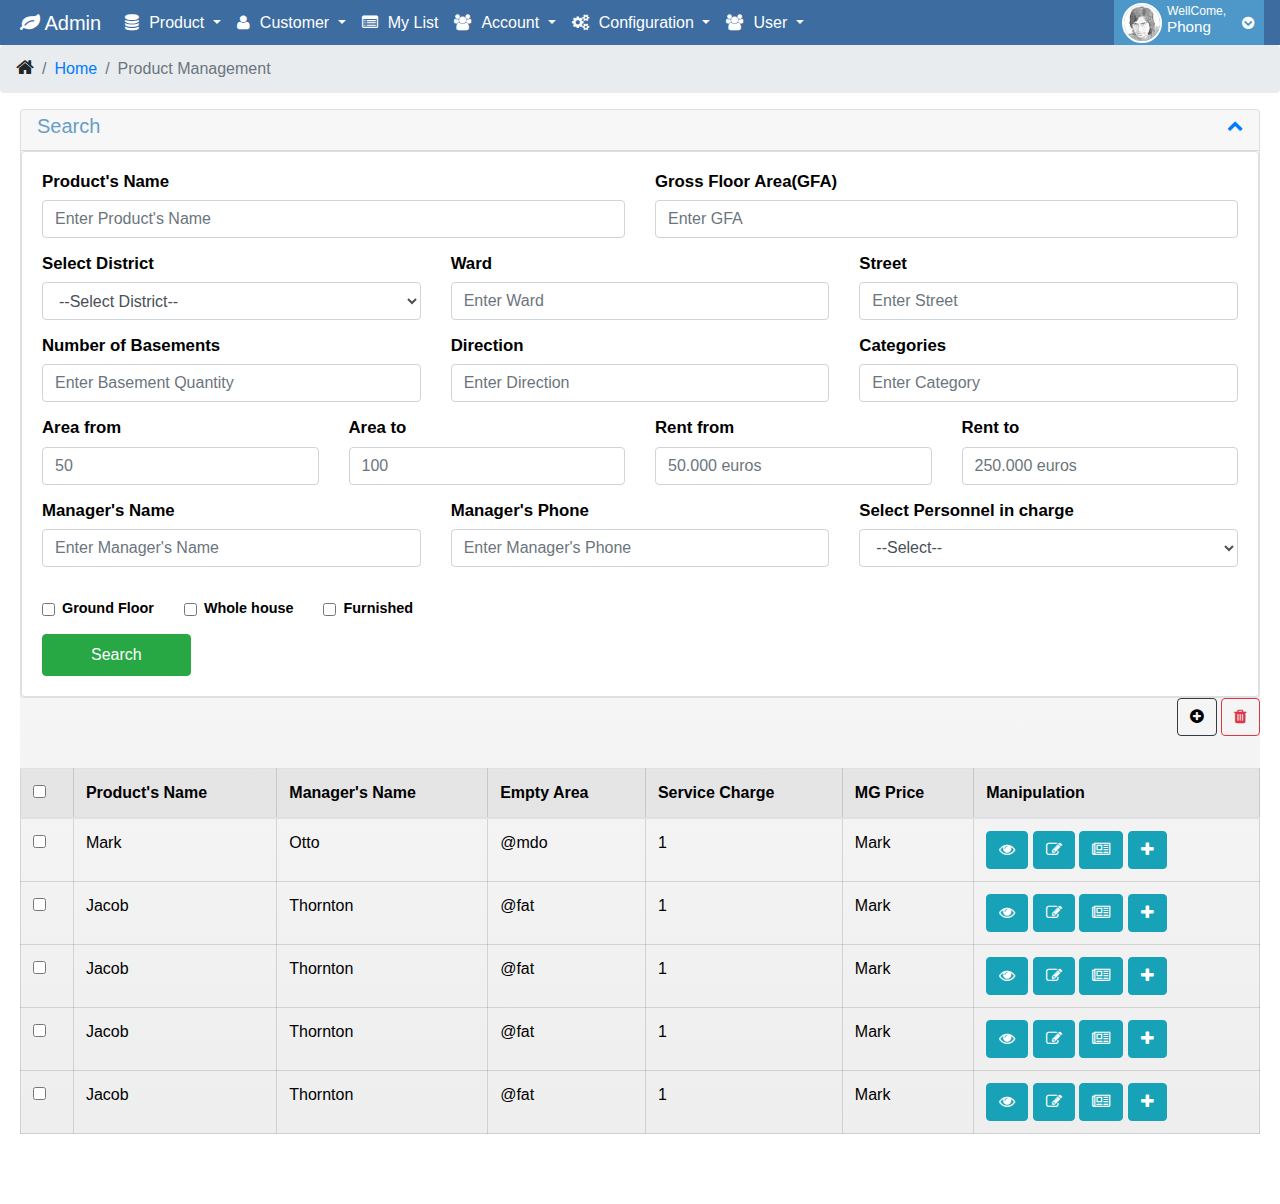
<file: product.html>
<!DOCTYPE html>
<html lang="en">
	<head>
		<meta http-equiv="X-UA-Compatible" content="IE=edge,chrome=1" />
		<meta charset="utf-8" />
		<title>Dashboard - Ace Admin</title>

		<meta name="description" content="overview &amp; stats" />
		<meta name="viewport" content="width=device-width, initial-scale=1.0, maximum-scale=1.0" />

		<!-- bootstrap & fontawesome -->
		<link rel="stylesheet" href="https://maxcdn.bootstrapcdn.com/bootstrap/4.0.0/css/bootstrap.min.css" integrity="sha384-Gn5384xqQ1aoWXA+058RXPxPg6fy4IWvTNh0E263XmFcJlSAwiGgFAW/dAiS6JXm" crossorigin="anonymous">
		<link rel="stylesheet" href="assets/font-awesome/4.5.0/css/font-awesome.min.css" />
		<!-- CSS -->
		<link rel="stylesheet" href="assets/css/style.css" />
		<!-- JQuery -->
		<script src="https://ajax.googleapis.com/ajax/libs/jquery/3.5.1/jquery.min.js"></script>
	</head>
	<body>
		<!-- Navbar start -->
		<nav class="navbar navbar-expand-lg navbar-light bg-light">
			<li class="navbar-brand" style="color: white;">
				<i class="fa fa-leaf"></i> <span>Admin</span>	
			</li>
			<button class="navbar-toggler mr-2" type="button" data-toggle="collapse" data-target="#navbarSupportedContent" aria-controls="navbarSupportedContent" aria-expanded="false" aria-label="Toggle navigation">
				<i class="fa fa-bars" aria-hidden="true"></i>
			</button>
			<div class="collapse navbar-collapse" id="navbarSupportedContent">
			  <ul class="navbar-nav mr-auto">
				<li class="nav-item dropdown" id="#chevron-nav">
					<a class="nav-link dropdown-toggle" href="#" id="navbarDropdown" role="button" data-toggle="dropdown" aria-haspopup="true" aria-expanded="false">
						<i class="fa fa-database" aria-hidden="true"></i>Product 
					</a>
					<div class="dropdown-menu" aria-labelledby="navbarDropdown">
					  <a class="dropdown-item" href="product.html">Product List</a>
					</div>
				  </li>
				  <li class="nav-item dropdown">
					<a class="nav-link dropdown-toggle" href="#" id="navbarDropdown" role="button" data-toggle="dropdown" aria-haspopup="true" aria-expanded="false">
						<i class="fa fa-user" aria-hidden="true"></i>Customer 
					</a>
				  </li>
				<li class="nav-item">
					<a class="nav-link" href="#"><i class="fa fa-list-alt" aria-hidden="true"></i>My List</a>
				</li>
				<li class="nav-item dropdown">
				  <a class="nav-link dropdown-toggle" href="#" id="navbarDropdown" role="button" data-toggle="dropdown" aria-haspopup="true" aria-expanded="false">
					<i class="fa fa-users" aria-hidden="true"></i>Account 
				  </a>
				</li>
				<li class="nav-item dropdown">
					<a class="nav-link dropdown-toggle" href="#" id="navbarDropdown" role="button" data-toggle="dropdown" aria-haspopup="true" aria-expanded="false">
						<i class="fa fa-cogs" aria-hidden="true"></i>Configuration 
					</a>
				  </li>
				  <li class="nav-item dropdown">
					<a class="nav-link dropdown-toggle" href="#" id="navbarDropdown" role="button" data-toggle="dropdown" aria-haspopup="true" aria-expanded="false">
						<i class="fa fa-users" aria-hidden="true" style="margin-right: 10px;"></i>User 
					</a>
				  </li>
				  <li class="nav-item dropdown log-out-nav">
					<div class="col-12">
						<a class="dropdown-item" href="#"><i class="ace-icon fa fa-power-off"></i>Logout</a>
					</div>
				  </li>
			  </ul>
			</div>
			<ul class="navbar-nav user-nav">
				<a class="btn btn-right rounded-0 border-0 mr-3" id="chevron-nav" data-toggle="dropdown" aria-haspopup="true" aria-expanded="false">
					<div class="row">
						<div class="col-4 ml-2 mr-0">
							<img class="rounded-circle img-nav" src="assets/images/avatars/user.jpg" alt="Jason's Photo">
						</div>
						<div class="col-4 px-0 user-info">
							<span>
								<small>WellCome,</small>
								Phong
							</span>
						</div>
						<div class="col-2">
							<i class="fa fa-chevron-circle-down" style="font-size: 0.9rem;"></i>
						</div>	
					</div>
				</a>
				<div class="dropdown-menu dropdown-menu-right user-menu">
					<a class="dropdown-item" href="#"><i class="ace-icon fa fa-cog"></i>Settings</a>
					<a class="dropdown-item" href="#"><i class="ace-icon fa fa-user"></i>Profile</a>
					<div class="dropdown-divider"></div>
					<a class="dropdown-item" href="#"><i class="ace-icon fa fa-power-off"></i>Logout</a>
				</div>
			  </ul>
		</nav>
		
		<!-- Navbar end -->
		<div class="breadcrumb">
			<li class="breadcrumb-item"><i class="fa fa-home home-icon" aria-hidden="true"></i></li>
			<li class="breadcrumb-item"><a href="#">Home</a></li>
			<li class="breadcrumb-item active" aria-current="page">Product Management</li>
		</div>
		<!-- Widget-box Start -->
		<div class="widget-box">
			<!-- Card -->
			<div class="card">
				<div class="card-header px-3 py-1">
					<div class="row">
						<div class="col-10">
							<h5>Search</h5>
						</div>
						<div class="col-2">
							<a class="widget-toolbar-right"data-toggle="collapse" href="#collapseExample" role="button" aria-expanded="false" aria-controls="collapseExample">
								<i class="fa fa-chevron-up" id="chevron"></i>
							</a>
						</div>
					</div>
				</div>
				<div class="collapse show" id="collapseExample">
					<div class="card card-body">
						<form>
							<div class="form-group">
								<div class="row">
									<div class="col-md-6">
										<h5>Product's Name</h5>
							  			<input type="email" class="form-control" aria-describedby="emailHelp" placeholder="Enter Product's Name">
									</div>
									<div class="col-md-6">
										<h5>Gross Floor Area(GFA)</h5>
							  			<input type="email" class="form-control" aria-describedby="emailHelp" placeholder="Enter GFA">					
									</div>
								</div>
							</div>
							<div class="form-group">
								<div class="row">
									<div class="col-md-4">
										<h5>Select District</h5>
										<select class="form-control" id="exampleFormControlSelect1">
										  <option>--Select District--</option>
										  <option>1</option>
										  <option>2</option>
										  <option>3</option>
										  <option>4</option>
										  <option>5</option>
										</select>
									</div>
									<div class="col-md-4">
										<h5>Ward</h5>
							  			<input type="email" class="form-control" aria-describedby="emailHelp" placeholder="Enter Ward">					
									</div>
									<div class="col-md-4">
										<h5>Street</h5>
							  			<input type="email" class="form-control" aria-describedby="emailHelp" placeholder="Enter Street">					
									</div>
								</div>
							</div>
							<div class="form-group">
								<div class="row">
									<div class="col-md-4">
										<h5>Number of Basements</h5>
							  			<input type="email" class="form-control" aria-describedby="emailHelp" placeholder="Enter Basement Quantity">
									</div>
									<div class="col-md-4">
										<h5>Direction</h5>
							  			<input type="email" class="form-control" aria-describedby="emailHelp" placeholder="Enter Direction">					
									</div>
									<div class="col-md-4">
										<h5>Categories</h5>
							  			<input type="email" class="form-control" aria-describedby="emailHelp" placeholder="Enter Category">					
									</div>
								</div>
							</div>
							<div class="form-group">
								<div class="row">
									<div class="col-md-3">
										<h5>Area from</h5>
							  			<input type="email" class="form-control" aria-describedby="emailHelp" placeholder="50">
									</div>
									<div class="col-md-3">
										<h5>Area to</h5>
							  			<input type="email" class="form-control" aria-describedby="emailHelp" placeholder="100">					
									</div>
									<div class="col-md-3">
										<h5>Rent from</h5>
							  			<input type="email" class="form-control" aria-describedby="emailHelp" placeholder="50.000 euros">					
									</div>
									<div class="col-md-3">
										<h5>Rent to</h5>
							  			<input type="email" class="form-control" aria-describedby="emailHelp" placeholder="250.000 euros">					
									</div>
								</div>
							</div>
							<div class="form-group">
								<div class="row">
									<div class="col-md-4">
										<h5>Manager's Name</h5>
							  			<input type="email" class="form-control" aria-describedby="emailHelp" placeholder="Enter Manager's Name">
									</div>
									<div class="col-md-4">
										<h5>Manager's Phone</h5>
							  			<input type="email" class="form-control" aria-describedby="emailHelp" placeholder="Enter Manager's Phone">					
									</div>
									<div class="col-md-4">
										<h5>Select Personnel in charge</h5>
										<select class="form-control" id="exampleFormControlSelect2">
										  <option>--Select--</option>
										  <option>1</option>
										  <option>2</option>
										  <option>3</option>
										  <option>4</option>
										  <option>5</option>
										</select>					
									</div>
								</div>
							</div>
							<div class="row">
								<div class="form-check">
									<input type="checkbox" class="form-check-input">
									<label class="form-check-label" for="exampleCheck1">Ground Floor</label>
								</div>
								<div class="form-check">
									<input type="checkbox" class="form-check-input" id="exampleCheck2">
									<label class="form-check-label" for="exampleCheck2">Whole house</label>
								</div>
								<div class="form-check">
									<input type="checkbox" class="form-check-input" id="exampleCheck3">
									<label class="form-check-label" for="exampleCheck3">Furnished</label>
								</div>
							</div>
							<button type="button" class="btn btn-success px-5 py-2">Search</button>
						  </form>
					</div>
				</div>
			</div>
			<!-- Sub-Btn -->
			<div class="row sub-btn">
				<div class="col-12">
					<a type="button" class="btn btn-outline-dark" href="edit.html" data-toggle="tooltip" title='Add more'>
							<i class="fa fa-plus-circle" aria-hidden="true" style="color: black;"></i>
					</a>
					<button type="button" class="btn btn-outline-danger" data-toggle="tooltip" title='Delete'>
						<i class="fa fa-trash" aria-hidden="true"></i>
					</button>
				</div>
			</div>
			<!-- Table-->
			<div class="widget-table">
				<table class="table table-hover table-border">
					<thead>
					  <tr>
						<th scope="col"><input type="checkbox" id="check-all"></th>
						<th scope="col">Product's Name</th>
						<th scope="col">Manager's Name</th>
						<th scope="col">Empty Area</th>
						<th scope="col">Service Charge</th>
						<th scope="col">MG Price</th>
						<th scope="col">Manipulation</th>
					  </tr>
					</thead>
					<tbody>
					  <tr>
						<th class="check-box"><input type="checkbox"></th>
						<td>Mark</td>
						<td>Otto</td>
						<td>@mdo</td>
						<td>1</td>
						<td>Mark</td>
						<td>
							<button type="button" class="btn btn-info" data-toggle="modal" data-target="#exampleModal">
								<i class="fa fa-eye" aria-hidden="true"></i>
							</button>
							<button type="button" class="btn btn-info" data-toggle="modal" title='Add more'>
								<i class="fa fa-pencil-square-o" aria-hidden="true"></i>
							</button>
							<button type="button" class="btn btn-info" data-toggle="modal" title='Add more'>
								<i class="fa fa-newspaper-o" aria-hidden="true"></i>
							</button>
							<button type="button" class="btn btn-info" data-toggle="modal" title='Add more'>
								<i class="fa fa-plus" aria-hidden="true"></i>
							</button>
						</td>
					  </tr>
					  <tr>
						<th class="check-box"><input type="checkbox"></th>
						<td>Jacob</td>
						<td>Thornton</td>
						<td>@fat</td>
						<td>1</td>
						<td>Mark</td>
						<td>
							<button type="button" class="btn btn-info" data-toggle="modal" data-target="#exampleModal">
								<i class="fa fa-eye" aria-hidden="true"></i>
							</button>
							<button type="button" class="btn btn-info" data-toggle="modal" title='Add more'>
								<i class="fa fa-pencil-square-o" aria-hidden="true"></i>
							</button>
							<button type="button" class="btn btn-info" data-toggle="modal" title='Add more'>
								<i class="fa fa-newspaper-o" aria-hidden="true"></i>
							</button>
							<button type="button" class="btn btn-info" data-toggle="modal" title='Add more'>
								<i class="fa fa-plus" aria-hidden="true"></i>
							</button>
						</td>
					  </tr>
					  <tr>
						<th class="check-box"><input type="checkbox"></th>
						<td>Jacob</td>
						<td>Thornton</td>
						<td>@fat</td>
						<td>1</td>
						<td>Mark</td>
						<td>
							<button type="button" class="btn btn-info" data-toggle="modal" data-target="#exampleModal">
								<i class="fa fa-eye" aria-hidden="true"></i>
							</button>
							<button type="button" class="btn btn-info" data-toggle="modal" title='Add more'>
								<i class="fa fa-pencil-square-o" aria-hidden="true"></i>
							</button>
							<button type="button" class="btn btn-info" data-toggle="modal" title='Add more'>
								<i class="fa fa-newspaper-o" aria-hidden="true"></i>
							</button>
							<button type="button" class="btn btn-info" data-toggle="modal" title='Add more'>
								<i class="fa fa-plus" aria-hidden="true"></i>
							</button>
						</td>
					  </tr>
					  <tr>
						<th class="check-box"><input type="checkbox"></th>
						<td>Jacob</td>
						<td>Thornton</td>
						<td>@fat</td>
						<td>1</td>
						<td>Mark</td>
						<td>
							<button type="button" class="btn btn-info" data-toggle="modal" data-target="#exampleModal">
								<i class="fa fa-eye" aria-hidden="true"></i>
							</button>
							<button type="button" class="btn btn-info" data-toggle="modal" title='Add more'>
								<i class="fa fa-pencil-square-o" aria-hidden="true"></i>
							</button>
							<button type="button" class="btn btn-info" data-toggle="modal" title='Add more'>
								<i class="fa fa-newspaper-o" aria-hidden="true"></i>
							</button>
							<button type="button" class="btn btn-info" data-toggle="modal" title='Add more'>
								<i class="fa fa-plus" aria-hidden="true"></i>
							</button>
						</td>
					  </tr>
					  <tr>
						<th class="check-box"><input type="checkbox"></th>
						<td>Jacob</td>
						<td>Thornton</td>
						<td>@fat</td>
						<td>1</td>
						<td>Mark</td>
						<td>
							<button type="button" class="btn btn-info" data-toggle="modal" data-target="#exampleModal">
								<i class="fa fa-eye" aria-hidden="true"></i>
							</button>
							<button type="button" class="btn btn-info" data-toggle="modal" title='Add more'>
								<i class="fa fa-pencil-square-o" aria-hidden="true"></i>
							</button>
							<button type="button" class="btn btn-info" data-toggle="modal" title='Add more'>
								<i class="fa fa-newspaper-o" aria-hidden="true"></i>
							</button>
							<button type="button" class="btn btn-info" data-toggle="modal" title='Add more'>
								<i class="fa fa-plus" aria-hidden="true"></i>
							</button>
						</td>
					  </tr>
					</tbody>
				  </table>
			</div>
		</div>
		<!-- Modal -->
		<div class="modal fade" id="exampleModal" tabindex="-1" role="dialog" aria-labelledby="exampleModalLabel" aria-hidden="true">
			<div class="modal-dialog" role="document">
			<div class="modal-content">
				<div class="modal-header">
				<h5 class="modal-title" id="exampleModalLabel">Modal title</h5>
				<button type="button" class="close" data-dismiss="modal" aria-label="Close">
					<span aria-hidden="true">&times;</span>
				</button>
				</div>
				<div class="modal-body">
				...
				</div>
				<div class="modal-footer">
				<button type="button" class="btn btn-secondary" data-dismiss="modal">Close</button>
				<button type="button" class="btn btn-primary">Save changes</button>
				</div>
			</div>
			</div>
		</div>
		<!-- Widget-box End -->
		<!-- Sub-script-->
		<script>
			$(document).ready(function(){
				$("#chevron").click(function(){
					$("#chevron").toggleClass("fa-chevron-up fa-chevron-down");
				});
			});

			$(document).ready(function(){
				$("#chevron-nav").click(function(){
					$("#chevron-nav i").toggleClass("fa-chevron-circle-down fa-chevron-circle-up");
				});
			});

			$(document).ready(function(){
				$("#check-all").click(function(){
					if($(this). is(":checked")){
						$(".check-box input").attr("checked","");
					}
					else if($(this). is(":not(:checked)")){
						$(".check-box input").removeAttr("checked");
					}
				});
			});
		</script>
		<!-- JQuery-->
		<script src="https://code.jquery.com/jquery-3.2.1.slim.min.js" integrity="sha384-KJ3o2DKtIkvYIK3UENzmM7KCkRr/rE9/Qpg6aAZGJwFDMVNA/GpGFF93hXpG5KkN" crossorigin="anonymous"></script>
		<script src="https://cdnjs.cloudflare.com/ajax/libs/popper.js/1.12.9/umd/popper.min.js" integrity="sha384-ApNbgh9B+Y1QKtv3Rn7W3mgPxhU9K/ScQsAP7hUibX39j7fakFPskvXusvfa0b4Q" crossorigin="anonymous"></script>
		<script src="https://maxcdn.bootstrapcdn.com/bootstrap/4.0.0/js/bootstrap.min.js" integrity="sha384-JZR6Spejh4U02d8jOt6vLEHfe/JQGiRRSQQxSfFWpi1MquVdAyjUar5+76PVCmYl" crossorigin="anonymous"></script>
	</body>
</html>
</file>
<file: assets/css/style.css>
/* nav-main */
nav{
    padding: 0 0 0 20px !important;
}
.navbar{
    background-color: #3c6ca0 !important;
}
.navbar a{
    line-height: 45px;
    height: 45px;
    padding:0;
}
.nav-item>a{
    color: white !important;
}
/* ------------ */
/* nav-right */
.navbar-right{
    color: white !important;
}
.user-info{
    display: inline-block;
    text-align: left;
    vertical-align: top;
    line-height: 15px;
    margin-top: 4px;
    font-size: 0.95rem;
}
.user-info small{
    display: block;
}
.btn-primary{
    background-color: #62A8D1;
    border-left: 1px solid white !important;
}
.navbar-toggler{
    color: white !important;
}
.dropdown-menu{
    background-color: #a9bdce !important;
    padding:0px !important;
    border: none;
}
.dropdown-menu a{
    height: 45px;
    padding-left: 7px;
}
.dropdown-menu a:hover{
    background-color: #84b8d6ed!important;
}
.dropdown-item{
    color:black !important;
}
.user-nav>a:hover{
    background-color: #2E6589;
}
.img-nav{
    width: 40px;
    height: 40px;
    border: 2px solid #FFF;
    vertical-align: top;
    margin-top:3px;
}
.btn-right{
    background-color: #50a1d0d4 !important;
    color:white !important;
    width: 150px;
    height:54px;
    line-height: 54px;
}
.user-menu{
    background-color: #FFF !important;
    margin-right: 15px;
}
.user-menu a{
    color: black !important;
}
.user-menu a:hover{
    background-color: burlywood !important;
}
.user-menu a i{
    margin-right: 5px;
    margin-left: 5px;
}
.user-menu .dropdown-menu{
    height: 35px;
    margin-right: 5px !important;
}
.dropdown-divider{
    margin: 0 !important;
}
.nav-item a i{
    margin-right: 10px;
}
.nav-item>a:hover{
    background-color: #2E6589 !important;
}
.log-out-nav{
    display: none;
}
/* --------------------*/
/* Widget */
.home-icon{
    font-size:1.2rem;
}
.widget-toolbar-right{
    float:right;
}
.widget-box{
    background-image: linear-gradient(to bottom,#FFF 0,#EEE 100%);
    color: #669FC7;
    margin: 10px 20px;
}
.form-check{
    color: black;
    margin: 15px;
    font-size: 0.9rem;
    font-weight: 600;
}
.form-group{
    color:black;
}
.form-group h5{
    font-size: 1.05rem;
    font-weight: 600;
}
.widget-table thead{
    background-color: rgba(0,0,0,.06);
    border-bottom: 1px solid rgba(0,0,0,.125);
}
.sub-btn{
    float: right !important;
}
/* Table */
.widget-table{
    color:black;
    margin-top: 70px;
    margin-bottom: 70px;
}
.table-border,th,td{	
    border: 1px solid rgba(0,0,0,.125);
}
@media (max-width: 992px){
    .navbar-nav span{
        display: none !important;
    }
    .navbar{
        padding-left: 0px !important;
    }
    .nav-item a{
        padding-left: 10px !important;
    }
    .navbar-brand{
        margin-left: 10px !important;
    }
    .btn-primary{
        border:none !important;
    }
    .user-nav{
        display: none;
    }
    .log-out-nav{
        display: block;
    }
    .log-out-nav .col-12{
        background-color: #62A8D1;
        padding:0 !important;
    }
}
</file>
